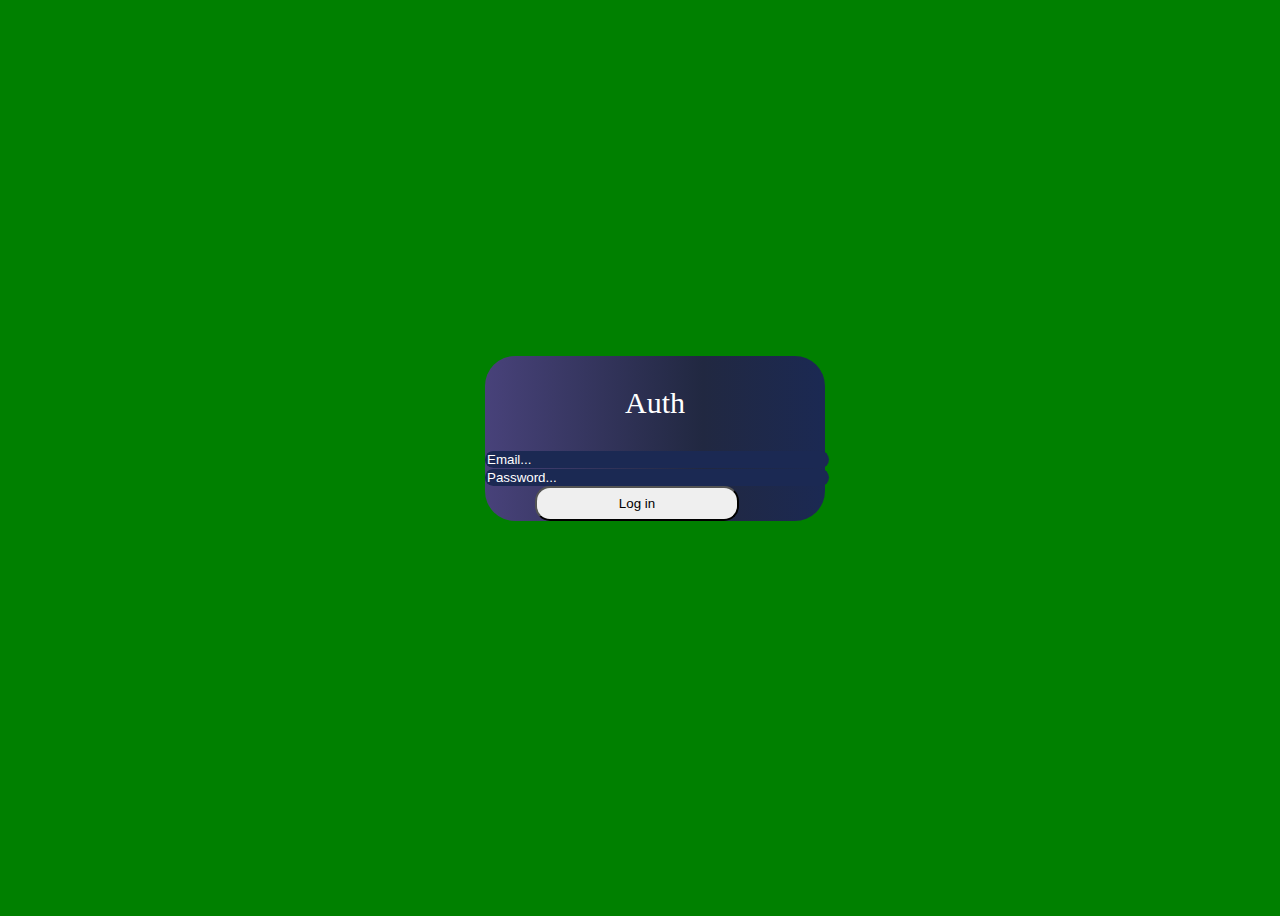
<file: auth.html>
<!DOCTYPE html>
<html lang="en">
<head>
    <meta charset="UTF-8">
    <meta http-equiv="X-UA-Compatible" content="IE=edge">
    <meta name="viewport" content="width=device-width, initial-scale=1.0">
    <title>Auth</title>
    <link href="https://cdn.jsdelivr.net/npm/bootstrap@5.0.2/dist/css/bootstrap.min.css" rel="stylesheet" integrity="sha384-EVSTQN3/azprG1Anm3QDgpJLIm9Nao0Yz1ztcQTwFspd3yD65VohhpuuCOmLASjC" crossorigin="anonymous">
    <link rel="stylesheet" href="css/auth.css">
</head>
<body>
    <div class="row">
        <div class="card">
            <div class="card-header">
                <p>Auth</p>
            </div>
            <div class="card-body">
                <p class="h6 error"></p>
                <input type="text" class="p-2 mt-3 mb-3 email" placeholder="Email...">
                <input type="password" class="p-2 mt-3 mb-3 password" placeholder="Password...">
            </div>
            <div class="card-footer">
                <button class="btn-outline-primary signIn">Log in</button>
            </div>
        </div>
    </div>



    <script src="js/auth.js"></script>
</body>
</html>
</file>
<file: css/auth.css>
.row{
    display: flex;
    justify-content: center;
    align-items: center;
    height: 100vh;
    width: 100%;
}
.card{
    background: rgb(72,66,122);
    background: linear-gradient(90deg, rgba(72,66,122,1) 0%, rgba(33,40,65,1) 64%, rgba(27,41,83,1) 100%);
    margin-bottom: 40px;
    width: 340px!important;
    margin-left: 30px;
    border-radius: 30px!important;
}
.card-header p{
    font-size: 30px;
    text-align: center;
    color: #fff;
}
.card-body input{
    border-radius: 15px;
    background-color: rgba(27,41,83,1);
    color: #fff;
    border: none;
    width: 100%;
}
.card-body input::placeholder{
    color: white;
    background-color: rgba(27,41,83,1);
}
.card-footer button{
    width: 60%;
    margin-left: 50px;
    height: 35px;
    border-radius: 15px;
    transition: .3s;
    outline: none;
}
</file>
